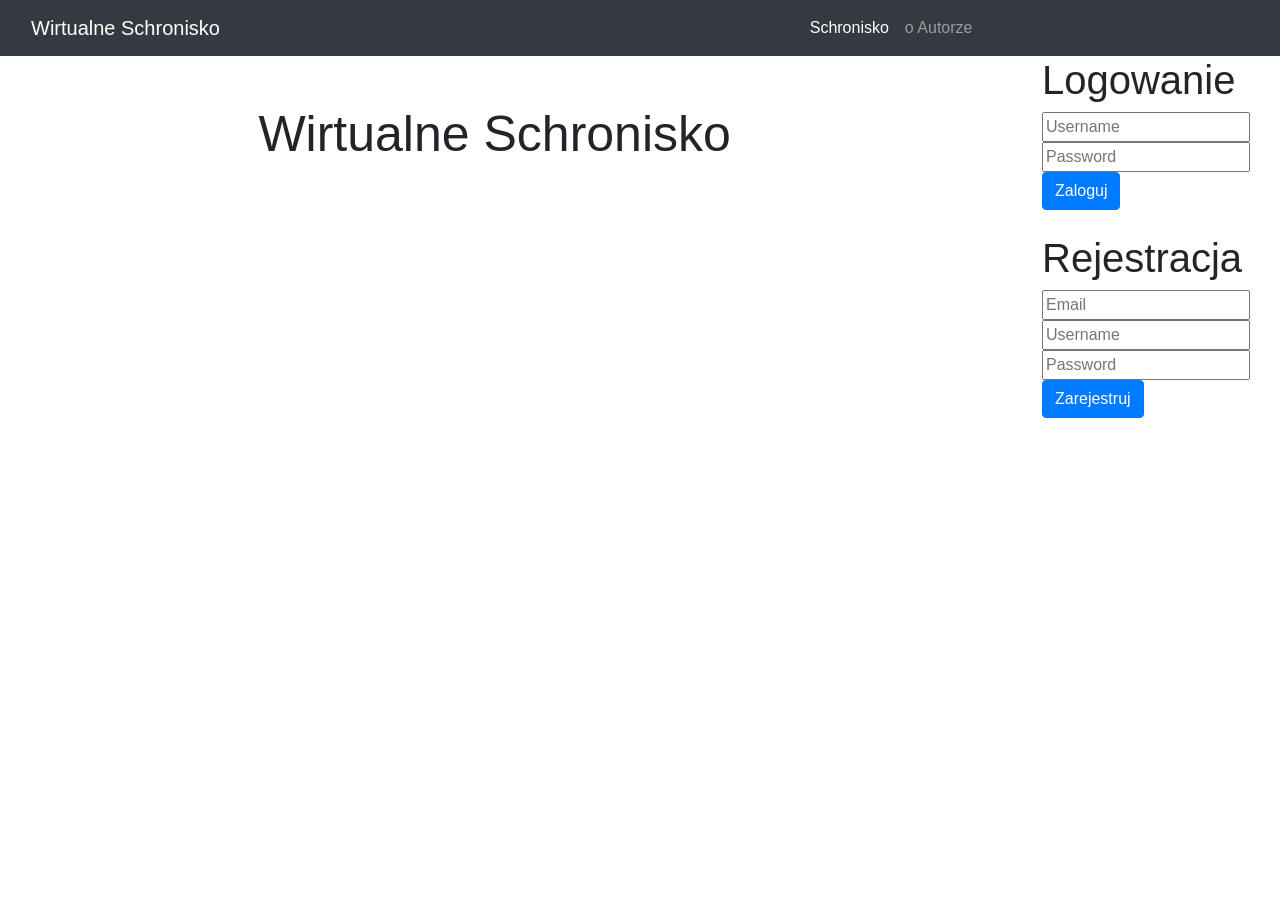
<file: Front/html/index.html>
<!DOCTYPE html>
<html lang="en">

<head>
    <meta charset="utf-8">
    <meta name="viewport" content="width=device-width, initial-scale=1, shrink-to-fit=no">
    <meta name="description" content="">
    <meta name="author" content="">
    <script type="text/javascript" src="../js/main.js"></script>
    <script type="text/javascript" src="../js/dashboard.js"></script>
    <title>Wirtualne Schronisko</title>

    <!-- Bootstrap core CSS -->
    <link href="../vendor/bootstrap/css/bootstrap.min.css" rel="stylesheet">
    <link href="../css/main.css" rel="stylesheet">

</head>

<body onload="addProtectedResources()">
<!-- Navigation -->
<nav class="navbar navbar-expand-lg navbar-dark bg-dark static-top">
    <div class="container">
        <a class="navbar-brand" href="index.html">Wirtualne Schronisko</a>
        <button class="navbar-toggler" type="button" data-toggle="collapse" data-target="#navbarResponsive"
                aria-controls="navbarResponsive" aria-expanded="false" aria-label="Toggle navigation">
            <span class="navbar-toggler-icon"></span>
        </button>
        <div class="collapse navbar-collapse" id="navbarResponsive">
            <ul id="navbar-nav" class="navbar-nav ml-auto">
                <li class="nav-item active">
                    <a class="nav-link" href="index.html">Schronisko
                        <span class="sr-only">(current)</span>
                    </a>
                </li>
                <li class="nav-item" id="nav-link-author">
                    <a class="nav-link" href="author.html">o Autorze</a>
                </li>
                <li class="nav-item" id="nav-link-users" style="visibility: hidden">
                    <a class="nav-link" href="users.html">Użytkownicy</a>
                </li>
                <li class="nav-item" id="nav-link-orders" style="visibility: hidden">
                    <a class="nav-link" href="orders.html">Zamówienia</a>
                </li>
                <li class="nav-item" id="nav-link-admin" style="visibility: hidden">
                    <a class="nav-link" href="admin.html">Admin</a>
                </li>
            </ul>
        </div>
    </div>
</nav>
<!-- Page Content -->
<div class="container">
    <div id="div_login" style="float: right; visibility: visible">
        <h1>Logowanie</h1>
        <div id="message_login"></div>
        <div>
            <input type="text" class="textbox" id="username" name="username" placeholder="Username" required/>
        </div>
        <div>
            <input type="password" class="textbox" id="password" name="password" placeholder="Password" required/>
        </div>
        <div>
            <button type="button" class="btn btn-primary" onClick={login()}>Zaloguj</button>
        </div>
    </div>
    <div id="div_register" style="float: right; visibility: visible; clear:both; margin-top: 2%">
        <h1>Rejestracja</h1>
        <div id="message_register"></div>
        <div>
            <input type="text" class="textbox" id="new_email" name="new_email" placeholder="Email" required/>
        </div>
        <div>
            <input type="text" class="textbox" id="new_username" name="new_username" placeholder="Username" required/>
        </div>
        <div>
            <input type="password" class="textbox" id="new_password" name="new_password" placeholder="Password" required/>
        </div>
        <div>
            <button type="button" class="btn btn-primary" onClick={register()}>Zarejestruj</button>
        </div>
    </div>
    <div id="div_logout" style="float: right; visibility: hidden">
        <button type="button" class="btn btn-primary" onClick={logout()}>Wyloguj</button>
    </div>
    <div class="row">
        <div class="col-lg-12 text-center">
            <h1 class="mt-5 header_title">Wirtualne Schronisko</h1>
            <div id="message_dashboard"></div>
            <button id="button-animals-list" type="button" class="btn btn-primary" onClick={loadFromApi()} style="visibility: hidden">Pobierz aktualną listę zwierząt</button>
            <table id="table_animals" class="animals_table" >
            </table>
        </div>
    </div>
</div>

<!-- Bootstrap core JavaScript -->
<script src="../vendor/jquery/jquery.slim.min.js"></script>
<script src="../vendor/bootstrap/js/bootstrap.bundle.min.js"></script>

</body>

</html>
</file>
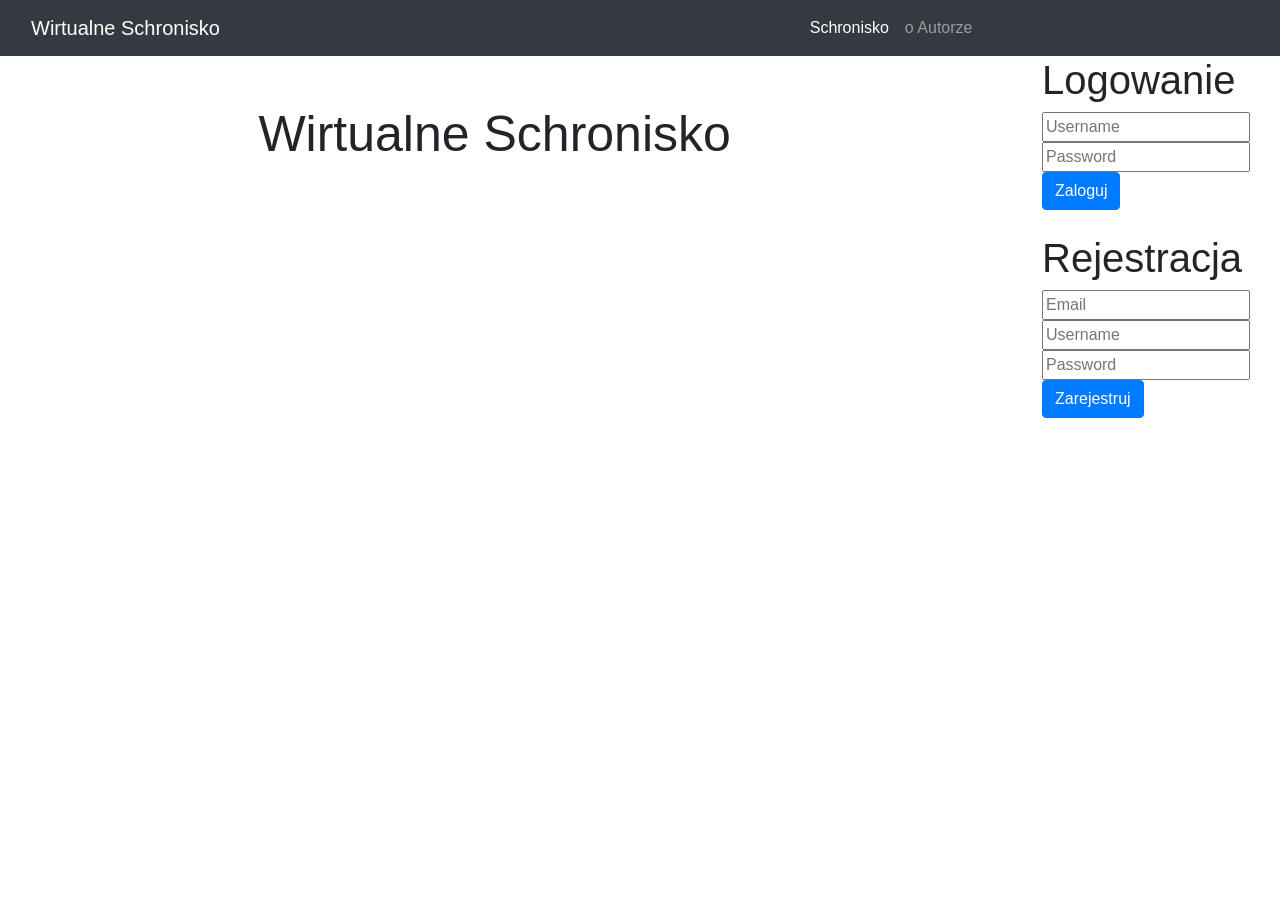
<file: Front/html/admin.html>
<!DOCTYPE html>
<html lang="en">

<head>
    <meta charset="utf-8">
    <meta name="viewport" content="width=device-width, initial-scale=1, shrink-to-fit=no">
    <meta name="description" content="">
    <meta name="author" content="">
    <script type="text/javascript" src="../js/main.js"></script>
    <script type="text/javascript" src="../js/admin.js"></script>
    <script type="text/javascript" src="../js/dashboard.js"></script>

    <title>Wirtualne Schronisko</title>

    <!-- Bootstrap core CSS -->
    <link href="../vendor/bootstrap/css/bootstrap.min.css" rel="stylesheet">
    <link href="../css/main.css" rel="stylesheet">

</head>

<body onload="addProtectedResources('admin')">
<!-- Navigation -->
<nav class="navbar navbar-expand-lg navbar-dark bg-dark static-top">
    <div class="container">
        <a class="navbar-brand" href="index.html">Wirtualne Schronisko</a>
        <button class="navbar-toggler" type="button" data-toggle="collapse" data-target="#navbarResponsive"
                aria-controls="navbarResponsive" aria-expanded="false" aria-label="Toggle navigation">
            <span class="navbar-toggler-icon"></span>
        </button>
        <div class="collapse navbar-collapse" id="navbarResponsive">
            <ul id="navbar-nav" class="navbar-nav ml-auto">
                <li class="nav-item">
                    <a class="nav-link" href="index.html">Schronisko</a>
                </li>
                <li class="nav-item" id="nav-link-author">
                    <a class="nav-link" href="author.html">o Autorze</a>
                </li>
                <li class="nav-item" id="nav-link-users" style="visibility: hidden">
                    <a class="nav-link" href="users.html">Użytkownicy</a>
                </li>
                <li class="nav-item" id="nav-link-orders" style="visibility: hidden">
                    <a class="nav-link" href="orders.html">Zamówienia</a>
                </li>
                <li class="nav-item active" id="nav-link-admin" style="visibility: hidden">
                    <a class="nav-link" href="admin.html">Admin
                        <span class="sr-only">(current)</span>
                    </a>
                </li>
            </ul>
        </div>
    </div>
</nav>
<!-- Page Content -->
<div class="container">
    <div id="div_login" style="float: right; visibility: visible">
    </div>
    <div id="div_logout" style="float: right; visibility: hidden">
        <button type="button" class="btn btn-primary" onClick={logout()}>Wyloguj</button>
    </div>
    <div class="row">
        <div class="col-lg-12 text-center">
            <h1 class="mt-5 header_title">Wirtualne Schronisko</h1>
            <h1 class="header_title middle_action_header">Dodaj nową pozycję</h1>
            <div id="message_admin"></div>
            <div class="row new-book-form">

                <input type="file" id="new_img" name="new_img" />

                <input type="text" class="textbox" id="new_name" name="new_name" placeholder="Name"/>

                <input type="text" class="textbox" id="new_breed" name="new_breed" placeholder="Rasa"/>

                <input type="text" class="textbox" id="new_age" name="new_age" placeholder="Wiek">

                <select type="select" id="new_category" name="new_category">
                    <optgroup label="Psy">
                        <option value="small_dogs">Małe Psy</option>
                        <option value="big_dogs">Duże Psy</option>
                    </optgroup>
                    <optgroup label="Koty">
                        <option value="small_cats">Małe Koty</option>
                        <option value="big_cats">Duże Koty</option>
                    </optgroup>
                    <option value="other">Inne</option>
                </select>
                <button type="button" class="btn btn-primary" onClick={AddAnimal()}>Dodaj pozycję</button>
            </div>
            <div id="message_dashboard"></div>
            <button type="button" class="btn btn-primary" onClick={loadFromApi(true)}>Pobierz aktualną listę zwierząt</button>
            <table id="table_animals" class="animals_table"></table>
            <div id="modify_animals_table_header" class="animals_table" style="visibility:hidden">
                <h3 id="modify_animals_table_title"></h3>
            </div>
            <table id="table_modified_animals" class="animals_table"></table>

            <div id="modify_animals_container" class="modify_animals_container" style="visibility: hidden">
                <h1 class="header_title middle_action_header">Edytuj zwierzę</h1>
                <div id="message_animals_edit"></div>
                <div class="row edit-animal-form">
                    <div>
                        <h3>ID</h3>
                        <input class="textbox" id="edit_id" name="edit_id" disabled/>
                    </div>
                    <div>
                        <h3>Zdjęcie</h3>
                    <input type="file" id="edit_img" name="edit_img" />
                    </div>
                    <div>
                        <h3>Nazwa</h3>
                        <input type="text" class="textbox" id="edit_name" name="edit_name" placeholder="Name"/>
                    </div>
                    <div>
                        <h3>Rasa</h3>
                        <input type="text" class="textbox" id="edit_breed" name="edit_breed" placeholder="Rasa"/>
                    </div>
                    <div>
                        <h3>Wiek</h3>
                        <input type="text" class="textbox" id="edit_age" name="edit_age" placeholder="Wiek">
                    </div>
                    <div>
                        <h3>Kategoria</h3>
                        <select type="select" id="edit_category" name="edit_category">
                            <optgroup label="Psy">
                                <option value="small_dogs">Małe Psy</option>
                                <option value="big_dogs">Duże Psy</option>
                            </optgroup>
                            <optgroup label="Koty">
                                <option value="small_cats">Małe Koty</option>
                                <option value="big_cats">Duże Koty</option>
                            </optgroup>
                        </select>
                    </div>
                    <div style="margin-left: 20px">
                        <h3>Zakończ edycję</h3>
                        <button type="button" class="btn btn-primary" onClick={ModifyAnimal()}>Zapisz zmiany</button>
                    </div>
                </div>
            </div>
        </div>
    </div>
</div>

<!-- Bootstrap core JavaScript -->
<script src="../vendor/jquery/jquery.slim.min.js"></script>
<script src="../vendor/bootstrap/js/bootstrap.bundle.min.js"></script>
</body>
</html>
</file>
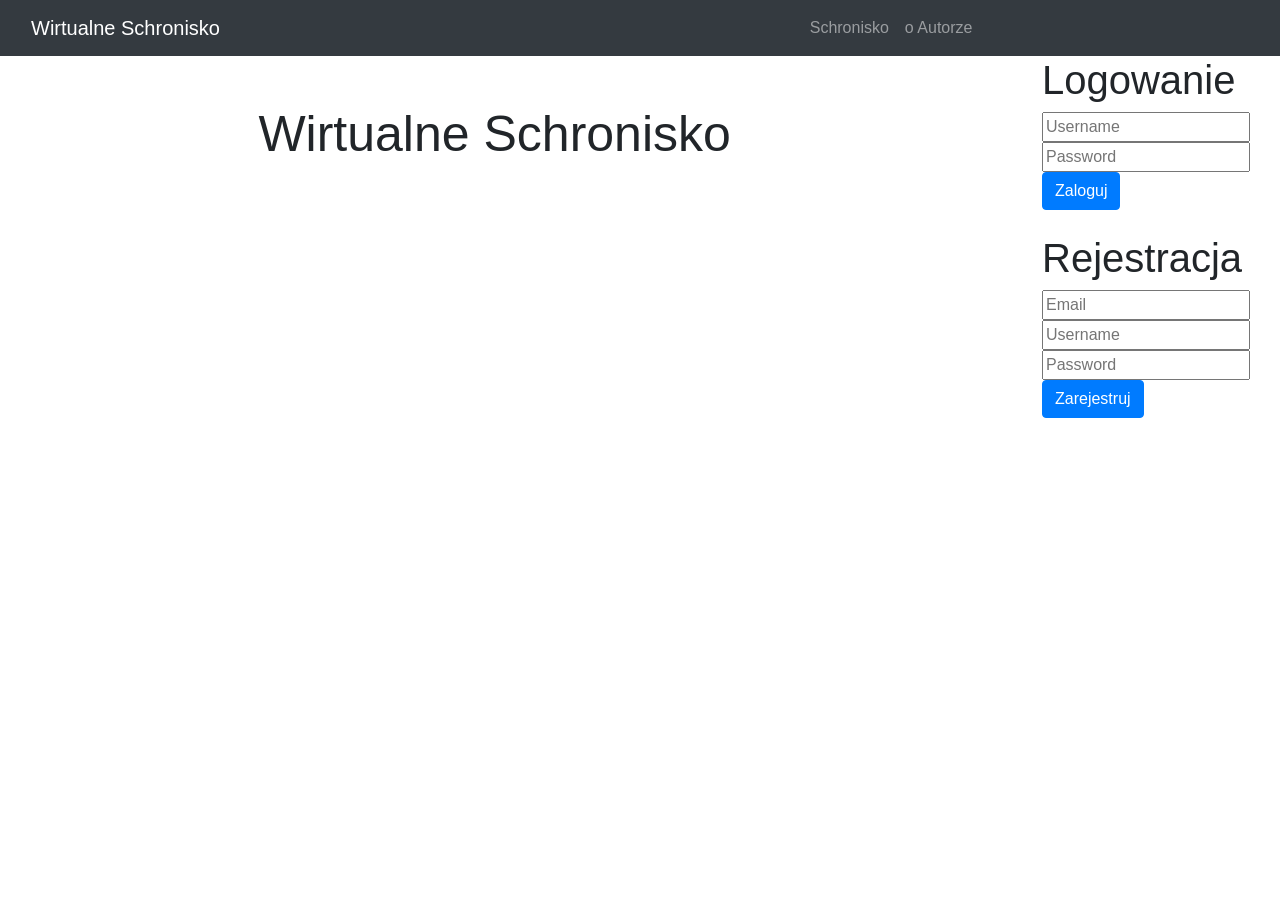
<file: Front/html/orders.html>
<!DOCTYPE html>
<html lang="en">

<head>
    <meta charset="utf-8">
    <meta name="viewport" content="width=device-width, initial-scale=1, shrink-to-fit=no">
    <meta name="description" content="">
    <meta name="orders" content="">
    <script type="text/javascript" src="../js/main.js"></script>
    <script type="text/javascript" src="../js/orders.js"></script>
    <title>Wirtualne Schronisko</title>

    <!-- Bootstrap core CSS -->
    <link href="../vendor/bootstrap/css/bootstrap.min.css" rel="stylesheet">
    <link href="../css/main.css" rel="stylesheet">

</head>

<body onload="addProtectedResources()">
<!-- Navigation -->
<nav class="navbar navbar-expand-lg navbar-dark bg-dark static-top">
    <div class="container">
        <a class="navbar-brand" href="index.html">Wirtualne Schronisko</a>
        <button class="navbar-toggler" type="button" data-toggle="collapse" data-target="#navbarResponsive"
                aria-controls="navbarResponsive" aria-expanded="false" aria-label="Toggle navigation">
            <span class="navbar-toggler-icon"></span>
        </button>
        <div class="collapse navbar-collapse" id="navbarResponsive">
            <ul id="navbar-nav" class="navbar-nav ml-auto">
                <li class="nav-item">
                    <a class="nav-link" href="index.html">Schronisko</a>
                </li>
                <li class="nav-item" id="nav-link-author">
                    <a class="nav-link" href="author.html">o Autorze</a>
                </li>
                <li class="nav-item" id="nav-link-users" style="visibility: hidden">
                    <a class="nav-link" href="users.html">Użytkownicy</a>
                </li>
                <li class="nav-item active" id="nav-link-orders" style="visibility: hidden">
                    <a class="nav-link" href="orders.html">Zamówienia
                        <span class="sr-only">(current)</span>
                    </a>
                </li>
                <li class="nav-item" id="nav-link-admin" style="visibility: hidden">
                    <a class="nav-link" href="admin.html">Admin</a>
                </li>
            </ul>
        </div>
    </div>
</nav>
<!-- Page Content -->
<div class="container">
    <div id="div_login" style="float: right; visibility: visible">
        <h1>Logowanie</h1>
        <div id="message_login"></div>
        <div>
            <input type="text" class="textbox" id="username" name="username" placeholder="Username" required/>
        </div>
        <div>
            <input type="password" class="textbox" id="password" name="password" placeholder="Password" required/>
        </div>
        <div>
            <button type="button" class="btn btn-primary" onClick={login()}>Zaloguj</button>
        </div>
    </div>
    <div id="div_register" style="float: right; visibility: visible; clear:both; margin-top: 2%">
        <h1>Rejestracja</h1>
        <div id="message_register"></div>
        <div>
            <input type="text" class="textbox" id="new_email" name="new_email" placeholder="Email" required/>
        </div>
        <div>
            <input type="text" class="textbox" id="new_username" name="new_username" placeholder="Username" required/>
        </div>
        <div>
            <input type="password" class="textbox" id="new_password" name="new_password" placeholder="Password" required/>
        </div>
        <div>
            <button type="button" class="btn btn-primary" onClick={register()}>Zarejestruj</button>
        </div>
    </div>
    <div id="div_logout" style="float: right; visibility: hidden">
        <button type="button" class="btn btn-primary" onClick={logout()}>Wyloguj</button>
    </div>
    <div class="row">
        <div class="col-lg-12 text-center">
            <h1 class="mt-5 header_title">Wirtualne Schronisko</h1>
            <div id="message_orders"></div>
            <button id="button-animals-list" type="button" class="btn btn-primary" onClick={loadOrders()} style="visibility: hidden">Pobierz aktualną listę zamówień.</button>
            <table id="table_orders" class="orders_table" >
            </table>
            <div id="modify_orders_table_header" class="users_table" style="visibility:hidden">
                <h3 id="modify_orders_table_title"></h3>
            </div>
        </div>
    </div>
</div>

<!-- Bootstrap core JavaScript -->
<script src="../vendor/jquery/jquery.slim.min.js"></script>
<script src="../vendor/bootstrap/js/bootstrap.bundle.min.js"></script>

</body>

</html>
</file>
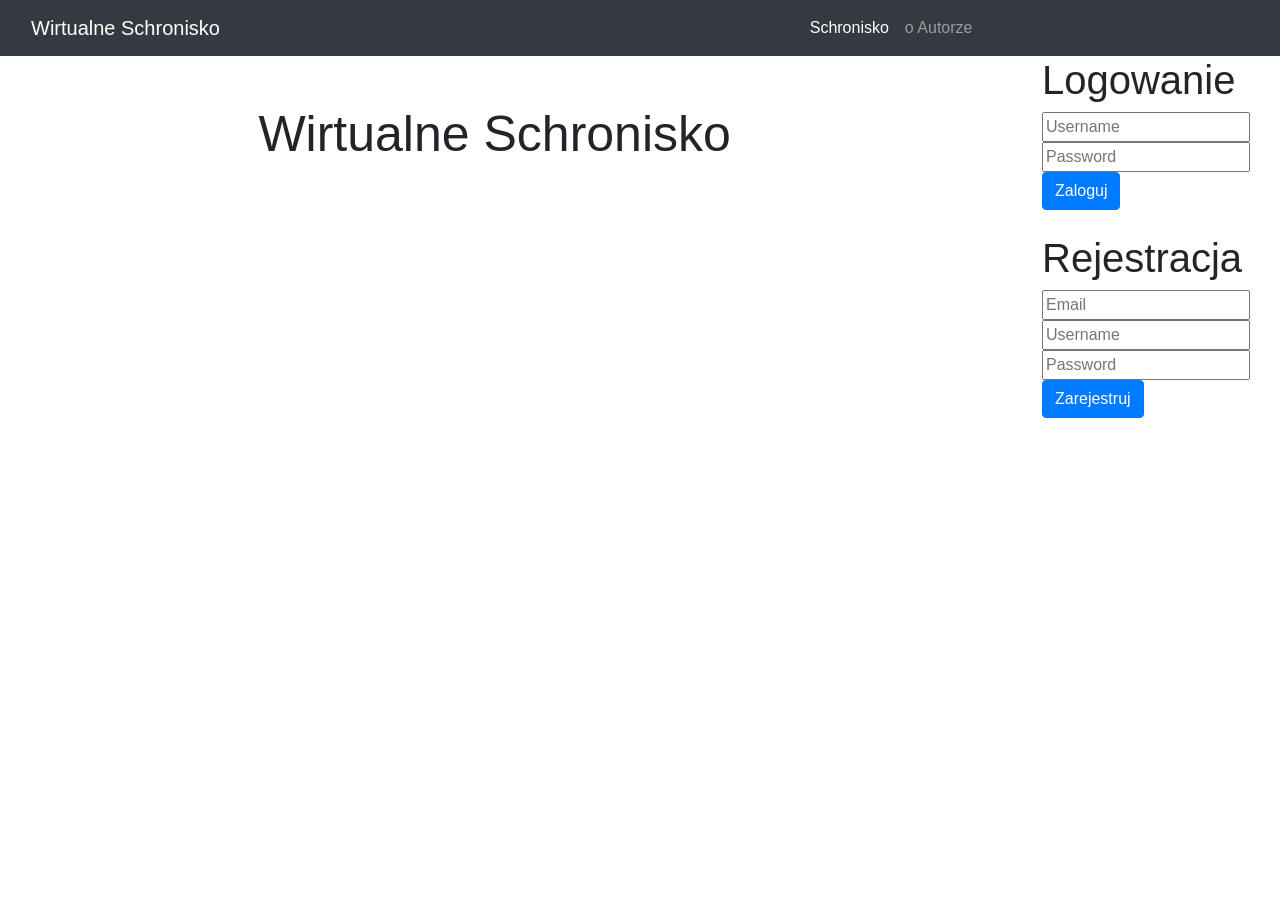
<file: Front/html/users.html>
<!DOCTYPE html>
<html lang="en">

<head>
    <meta charset="utf-8">
    <meta name="viewport" content="width=device-width, initial-scale=1, shrink-to-fit=no">
    <meta name="description" content="">
    <meta name="author" content="">
    <script type="text/javascript" src="../js/main.js"></script>
    <script type="text/javascript" src="../js/users.js"></script>
    <script type="text/javascript" src="../js/dashboard.js"></script>

    <title>Wirtualne Schronisko</title>

    <!-- Bootstrap core CSS -->
    <link href="../vendor/bootstrap/css/bootstrap.min.css" rel="stylesheet">
    <link href="../css/main.css" rel="stylesheet">

</head>

<body onload="addProtectedResources('admin')">
<!-- Navigation -->
<nav class="navbar navbar-expand-lg navbar-dark bg-dark static-top">
    <div class="container">
        <a class="navbar-brand" href="index.html">Wirtualne Schronisko</a>
        <button class="navbar-toggler" type="button" data-toggle="collapse" data-target="#navbarResponsive"
                aria-controls="navbarResponsive" aria-expanded="false" aria-label="Toggle navigation">
            <span class="navbar-toggler-icon"></span>
        </button>
        <div class="collapse navbar-collapse" id="navbarResponsive">
            <ul id="navbar-nav" class="navbar-nav ml-auto">
                <li class="nav-item">
                    <a class="nav-link" href="index.html">Schronisko</a>
                </li>
                <li class="nav-item" id="nav-link-author">
                    <a class="nav-link" href="author.html">o Autorze</a>
                </li>
                <li class="nav-item active" id="nav-link-users" style="visibility: hidden">
                    <a class="nav-link" href="users.html">Użytkownicy
                        <span class="sr-only">(current)</span>
                    </a>
                </li>
                <li class="nav-item" id="nav-link-orders" style="visibility: hidden">
                    <a class="nav-link" href="orders.html">Zamówienia</a>
                </li>
                <li class="nav-item" id="nav-link-admin" style="visibility: hidden">
                    <a class="nav-link" href="admin.html">Admin</a>
                </li>
            </ul>
        </div>
    </div>
</nav>
<!-- Page Content -->
<div class="container">
    <div id="div_login" style="float: right; visibility: visible">
    </div>
    <div id="div_logout" style="float: right; visibility: hidden">
        <button type="button" class="btn btn-primary" onClick={logout()}>Wyloguj</button>
    </div>
    <div class="row">
        <div class="col-lg-12 text-center">
            <div class="add_new_user">
                <h1 class="header_title middle_action_header">Dodaj nowego usera</h1>
                <div id="message_user"></div>
                <div class="row new-user-form">
                    <input type="text" class="textbox" id="new_username" name="new_username" placeholder="Name"/>

                    <input type="password" class="textbox" id="new_password" name="new_password" placeholder="Hasło"/>

                    <input type="text" class="textbox" id="new_email" name="new_email" placeholder="Email"/>

                    <textarea rows="2" cols="20" wrap="soft" class="textbox" id="new_address" name="new_address" placeholder="Adres"></textarea>

                    <select name="new_role" id="new_role">
                        <option value="0" selected="selected">Not Confirmed</option>
                        <option value="1">Admin</option>
                        <option value="2">Regular</option>
                    </select>
                    <button type="button" class="btn btn-primary" onClick={AddUser()}>Dodaj użytkownika</button>
                </div>
            </div>
            <br>
            <div id="message_users"></div>
            <button type="button" class="btn btn-primary" onClick={loadUsers()}>Pobierz listę wszystkich użytkowników</button>
            <button type="button" class="btn btn-primary" onClick={loadUsers(true)}>Pobierz listę użytkowników</button>
            <table id="table_users" class="users_table"></table>
            <div id="modify_users_table_header" class="users_table" style="visibility:hidden">
                <h3 id="modify_users_table_title"></h3>
            </div>
            <table id="table_modified_users" class="users_table"></table>

            <div id="modify_user_container" class="modify_user_container" style="visibility: hidden">
                <h1 class="header_title middle_action_header">Edytuj usera</h1>
                <div id="message_user_edit"></div>
                <div class="row edit-user-form">
                    <div>
                        <h3>ID</h3>
                        <input class="textbox" id="edit_id" name="edit_id" disabled/>
                    </div>
                    <div>
                        <h3>Nazwa</h3>
                        <input type="text" class="textbox" id="edit_username" name="edit_username" placeholder="Name"/>
                    </div>
                    <div>
                        <h3>Hasło</h3>
                        <input type="password" class="textbox" id="edit_password" name="edit_password" placeholder="Hasło"/>
                    </div>
                    <div>
                        <h3>Email</h3>
                        <input type="text" class="textbox" id="edit_email" name="edit_email" placeholder="Email"/>
                    </div>
                    <div>
                        <h3>Adres</h3>
                        <textarea rows="2" cols="20" wrap="soft" class="textbox" id="edit_address" name="edit_address" placeholder="Adres"></textarea>
                    </div>
                    <div>
                        <h3>Rola</h3>
                        <select name="edit_role" id="edit_role">
                            <option value="0">Użytkownik</option>
                            <option value="1">Admin</option>
                            <option value="2">Moderator</option>
                            <option value="3">Blocked</option>
                        </select>
                    </div>
                    <div>
                        <h3>Zakończ edycję</h3>
                        <button type="button" class="btn btn-primary" onClick={ModifyUser()}>Zapisz użytkownika</button>
                    </div>
                </div>
            </div>
        </div>
    </div>
</div>

<!-- Bootstrap core JavaScript -->
<script src="../vendor/jquery/jquery.slim.min.js"></script>
<script src="../vendor/bootstrap/js/bootstrap.bundle.min.js"></script>
</body>
</html>
</file>
<file: Front/css/main.css>
.animals_table {
    width:100%;
    margin-top:20px;
}
.users_table {
    border-spacing: 0px;
    border:1px solid black;
    width:100%;
    margin-top:20px;
}
.users_table th {
    background-color: #007bff;
    border-color: #007bff;
    border-spacing: 0px;
    border-style:none;
}
.users_table td {
     border:1px solid #cccccc;
     border-top:0;
     border-collapse: collapse;
 }
.orders_table {
    width:100%;
    margin-top:20px;
}
th.orders_row {
    font-size:30px;
}

td.orders_row {
    padding-top:20px;
    font-size:20px;
}
th.animal_row {
    font-size:30px;
}

td.animal_row {
    padding-top:20px;
    font-size:20px;
}

.header_title {
    font-size:50px;
}

.middle_action_header {
    padding:50px;
}
.new-animal-form {
    display:block
}
.new-animal-form {
    display:block
}
.author_info {
    margin-left: auto;
    margin-right: auto;
    display: table;
    padding: 50px
}

/* Container */
.container-img{
    margin: 0 auto;
    border: 0px solid black;
    width: 50%;
    height: 250px;
    border-radius: 3px;
    background-color: ghostwhite;
    text-align: center;
}
/* Preview */
.preview{
    width: 100px;
    height: 100px;
    border: 1px solid black;
    margin: 0 auto;
    background: white;
}
.preview img{
    display: none;
}
/* Button */
.button{
    border: 0px;
    background-color: deepskyblue;
    color: white;
    padding: 5px 15px;
    margin-left: 10px;
}
.container {
    max-width: 1250px;
}
.animal_image {
    border-radius: 8px;
    width: 100px;
    display: inline-block;
}

.imageContainer > img:hover {
    width: 100%;
    position:absolute;
}
</file>
